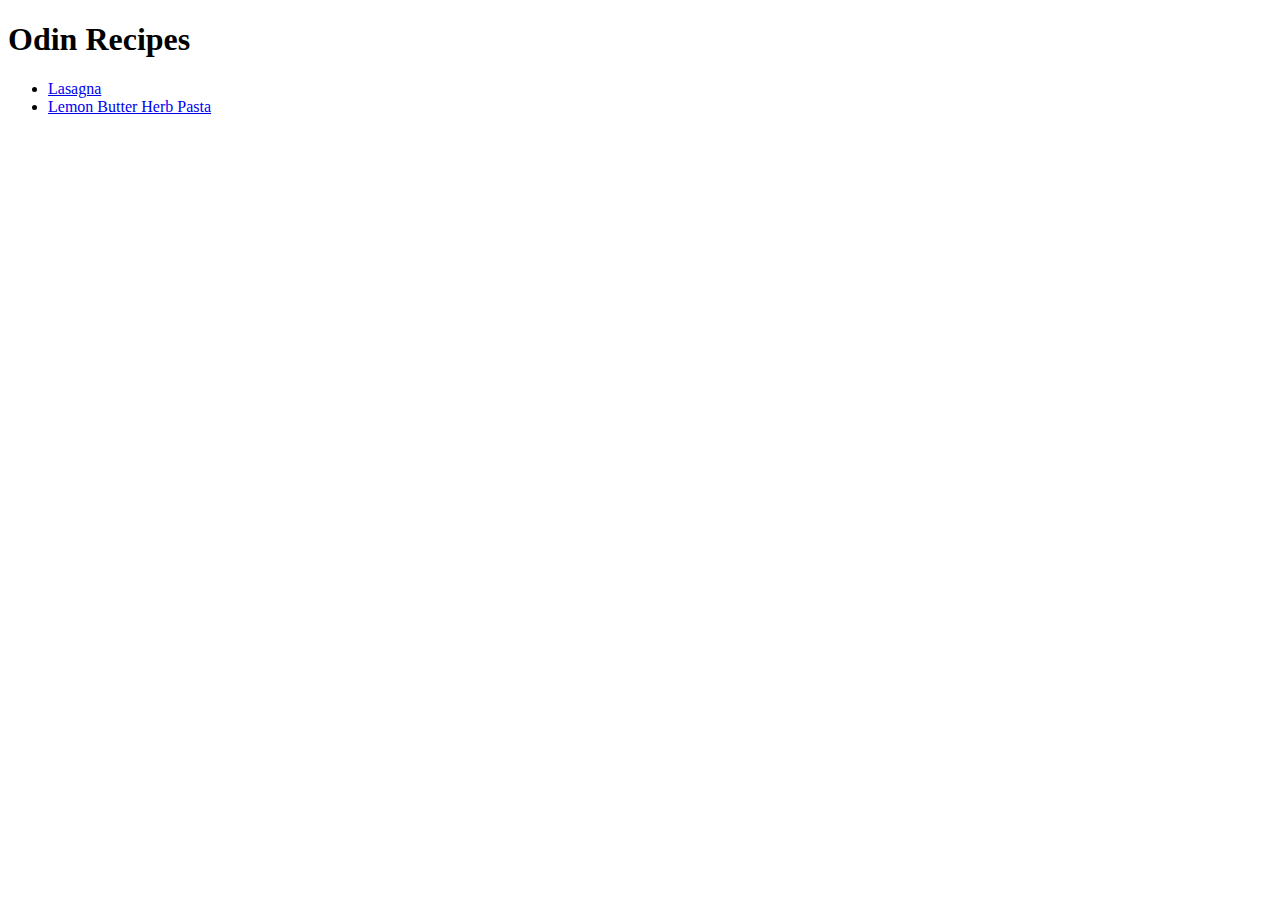
<file: index.html>
<!DOCTYPE html>
<html lang="en">
<head>
    <meta charset="UTF-8">
    <meta name="viewport" content="width=device-width, initial-scale=1.0">
    <title>Homepage</title>
    <link rel="stylesheet" href="styles.css">
</head>
<body>
    <h1 class="title">Odin Recipes</h1>

    <ul> 
    <li><a href="./recipes/lasagna.html">Lasagna</a></li>
     <li><a href="./recipes/butter_pasta.html">Lemon Butter Herb Pasta</a></li>
    </ul>
</body>
</html>
</file>
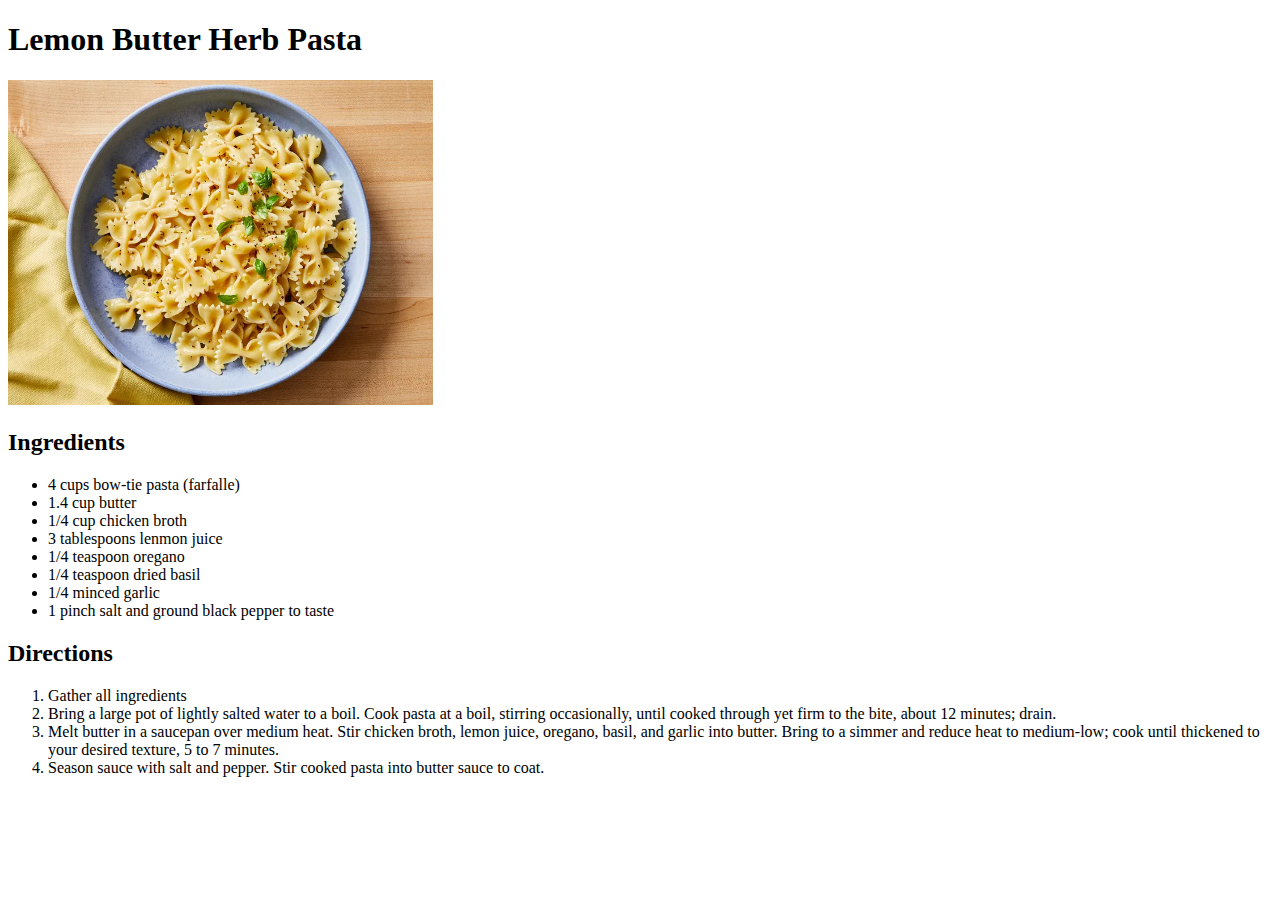
<file: recipes/butter_pasta.html>
<!DOCTYPE html>
<html lang="en">
<head>
    <meta charset="UTF-8">
    <meta name="viewport" content="width=device-width, initial-scale=1.0">
    <title>Butter Pasta
    </title>
</head>
<body>
    <h1>Lemon Butter Herb Pasta</h1>

    <img src="../images/butter_pasta.webp" alt="Butter Pasta Logo" height="325" width="425">

    <h2>Ingredients</h2>
    <ul>
        <li>4 cups bow-tie pasta (farfalle)</li>
        <li>1.4 cup butter</li>
        <li>1/4 cup chicken broth</li>
        <li>3 tablespoons lenmon juice</li>
        <li>1/4 teaspoon oregano</li>
        <li>1/4 teaspoon dried basil</li>
        <li>1/4 minced garlic</li>
        <li>1 pinch salt and ground black pepper to taste</li>
    </ul>

    <h2>Directions</h2>
    <ol>
        <li>Gather all ingredients</li>
        <li>Bring a large pot of lightly salted water to a boil. 
            Cook pasta at a boil, stirring occasionally, until 
            cooked through yet firm to the bite, about 12 minutes; 
            drain.</li>
        <li>Melt butter in a saucepan over medium heat. Stir chicken
             broth, lemon juice, oregano, basil, and garlic into butter. 
             Bring to a simmer and reduce heat to medium-low; cook
             until thickened to your desired texture, 5 to 7 minutes.</li>
        <li>Season sauce with salt and pepper. Stir cooked pasta into butter 
            sauce to coat.</li>
    </ol>
    
</body>
</html>
</file>
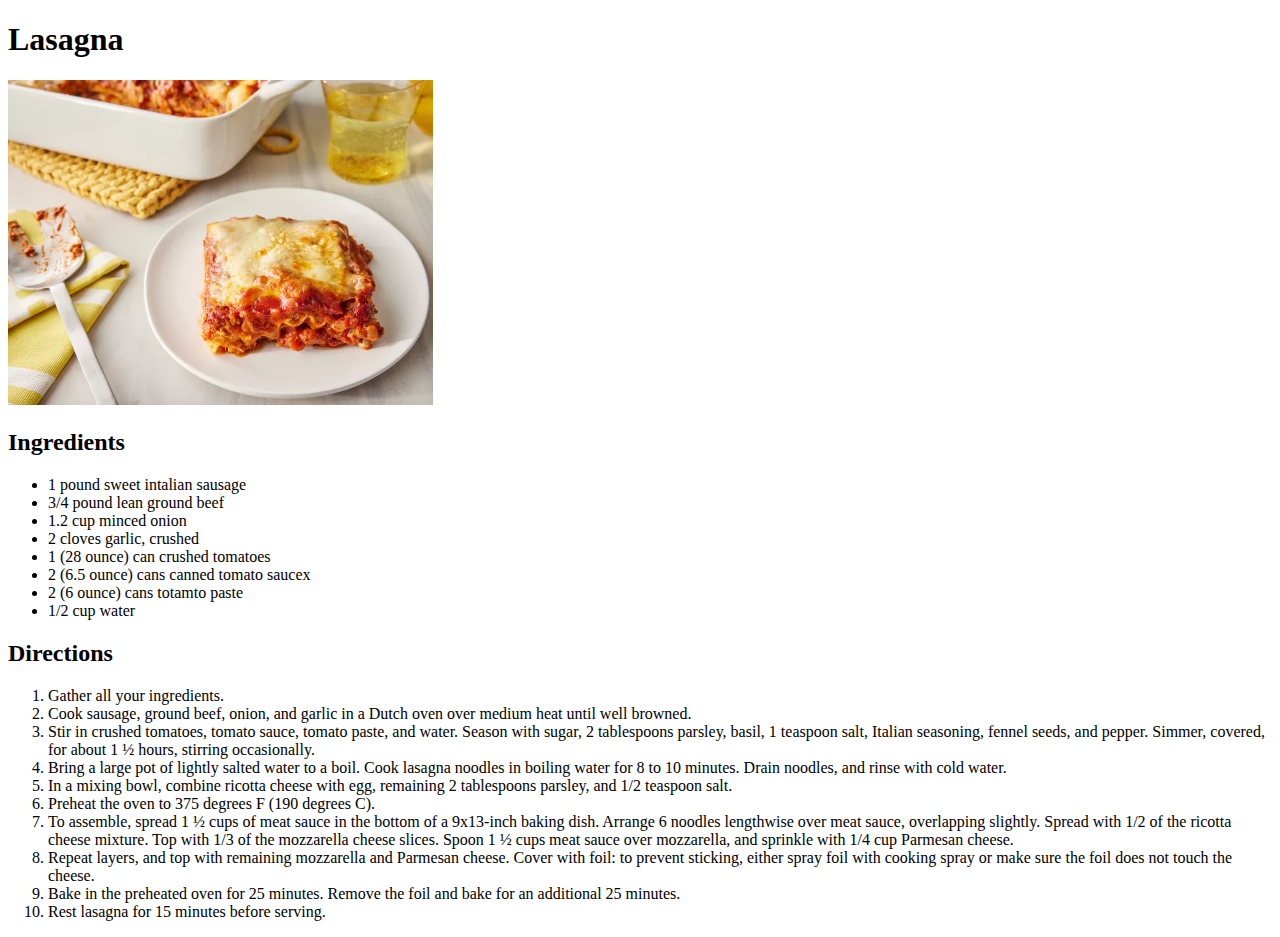
<file: recipes/lasagna.html>
<!DOCTYPE html>
<html lang="en">
<head>
    <meta charset="UTF-8">
    <meta name="viewport" content="width=device-width, initial-scale=1.0">
    <title>Lasagna Recipe</title>
</head>
<body>
    <h1>Lasagna</h1>

    <img src="../images/lasagna.webp" alt="lasagna logo" height="325" width="425">

    <h2>Ingredients</h2>
    <ul>
        <li>1 pound sweet intalian sausage</li>
        <li>3/4 pound lean ground beef</li>
        <li>1.2 cup minced onion</li>
        <li>2 cloves garlic, crushed</li>
        <li>1 (28 ounce) can crushed tomatoes</li>
        <li>2 (6.5 ounce) cans canned tomato saucex</li>
        <li>2 (6 ounce) cans totamto paste</li>
        <li>1/2 cup water</li>
    </ul>

    <h2>Directions</h2>
    <ol>
        <li>Gather all your ingredients.</li>
        <li>Cook sausage, ground beef, onion, and garlic in a Dutch oven over
             medium heat until well browned.</li>
        <li>Stir in crushed tomatoes, tomato sauce, tomato paste, and water.
             Season with sugar, 2 tablespoons parsley, basil, 1 teaspoon salt,
              Italian seasoning, fennel seeds, and pepper. Simmer, covered, for
               about 1 ½ hours, stirring occasionally.</li>
        <li>Bring a large pot of lightly salted water to a boil. Cook lasagna 
            noodles in boiling water for 8 to 10 minutes. Drain noodles, and 
            rinse with cold water.</li>
        <li>In a mixing bowl, combine ricotta cheese with egg, remaining 2
             tablespoons parsley, and 1/2 teaspoon salt.</li>
        <li>Preheat the oven to 375 degrees F (190 degrees C).</li>
        <li>To assemble, spread 1 ½ cups of meat sauce in the bottom of a 
            9x13-inch baking dish. Arrange 6 noodles lengthwise over meat 
            sauce, overlapping slightly. Spread with 1/2 of the ricotta 
            cheese mixture. Top with 1/3 of the mozzarella cheese slices. 
            Spoon 1 ½ cups meat sauce over mozzarella, and sprinkle with
             1/4 cup Parmesan cheese.</li>
        <li>Repeat layers, and top with remaining mozzarella and Parmesan 
            cheese. Cover with foil: to prevent sticking, either spray foil 
            with cooking spray or make sure the foil does not touch the cheese.</li>
        <li>Bake in the preheated oven for 25 minutes. Remove the foil and 
            bake for an additional 25 minutes.</li>
        <li>Rest lasagna for 15 minutes before serving.</li>
    </ol>

</body>
</html>
</file>
<file: styles.css>
.title {
    font-size: 32px;
    font-weight: bold;
}
</file>
